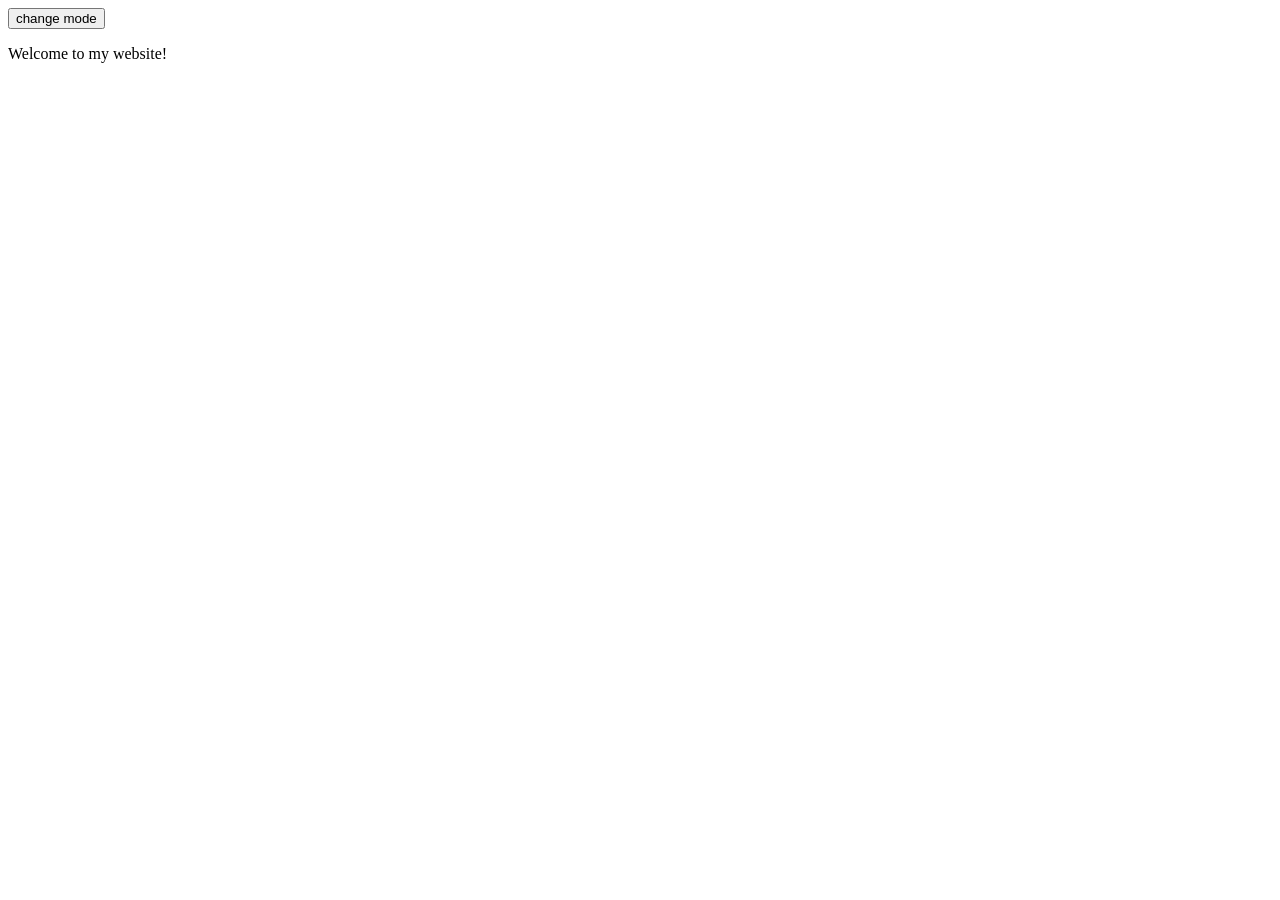
<file: index 1.html>
<!DOCTYPE html>
<html lang="en">
<head>
    <meta charset="UTF-8">
    <meta name="viewport" content="width=device-width, initial-scale=1.0">
    <title>Event in JS</title>
    <link rel="stylesheet" href="style.css" />
</head>
<body>
    <button id="mode">change mode</button>
    <p>Welcome to my website!</p>
    <script src="script.js"></script>
    
</body>
</html>
</file>
<file: style.css>
.dark{
    background-color: black;
    color:white;
}
.light{
    background-color: white;
    color:black;
}
</file>
